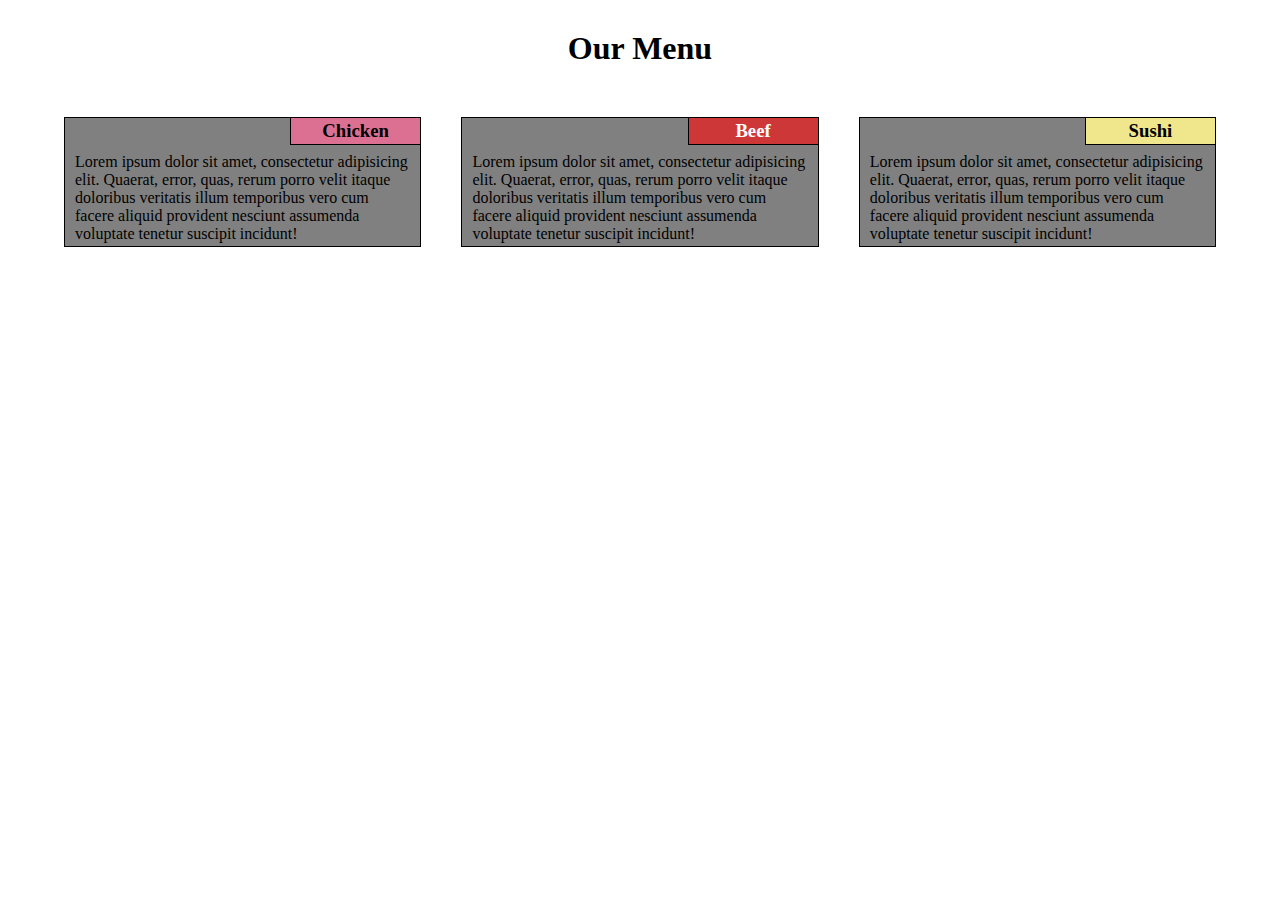
<file: module2-solution/index.html>
<!doctype html>
<html>

<head>
	<meta charset="utf-8">
	<meta name="viewport" content="width=device-width, initial-scale=1.0">
	<title>Untitled Document</title>
	<link rel="stylesheet" href="css/style.css">
</head>

<body>

	<h1 class="our-menu">Our Menu</h1>

	<div class="container">
		<div class="col col1">
			<h3>Chicken</h3>
			<p>Lorem ipsum dolor sit amet, consectetur adipisicing elit. Quaerat, error, quas, rerum porro velit
				itaque
				doloribus veritatis illum temporibus vero cum facere aliquid provident nesciunt assumenda voluptate
				tenetur suscipit incidunt!
			</p>
		</div>
		<div class="col col2">
			<h3>Beef</h3>
			<p>Lorem ipsum dolor sit amet, consectetur adipisicing elit. Quaerat, error, quas, rerum porro velit
				itaque
				doloribus veritatis illum temporibus vero cum facere aliquid provident nesciunt assumenda voluptate
				tenetur suscipit incidunt!
			</p>
		</div>
		<div class="col col3">
			<h3>Sushi</h3>
			<p>Lorem ipsum dolor sit amet, consectetur adipisicing elit. Quaerat, error, quas, rerum porro velit
				itaque
				doloribus veritatis illum temporibus vero cum facere aliquid provident nesciunt assumenda voluptate
				tenetur suscipit incidunt! <span>Lorem ipsum, dolor sit amet consectetur adipisicing elit. Eligendi, voluptatem culpa amet porro consequuntur dolores dolorem suscipit asperiores, nihil iure, cumque non! Explicabo vero rerum illo adipisci, fugit commodi non!</span>
			</p>
		</div>
	</div>
</body>

</html>
</file>
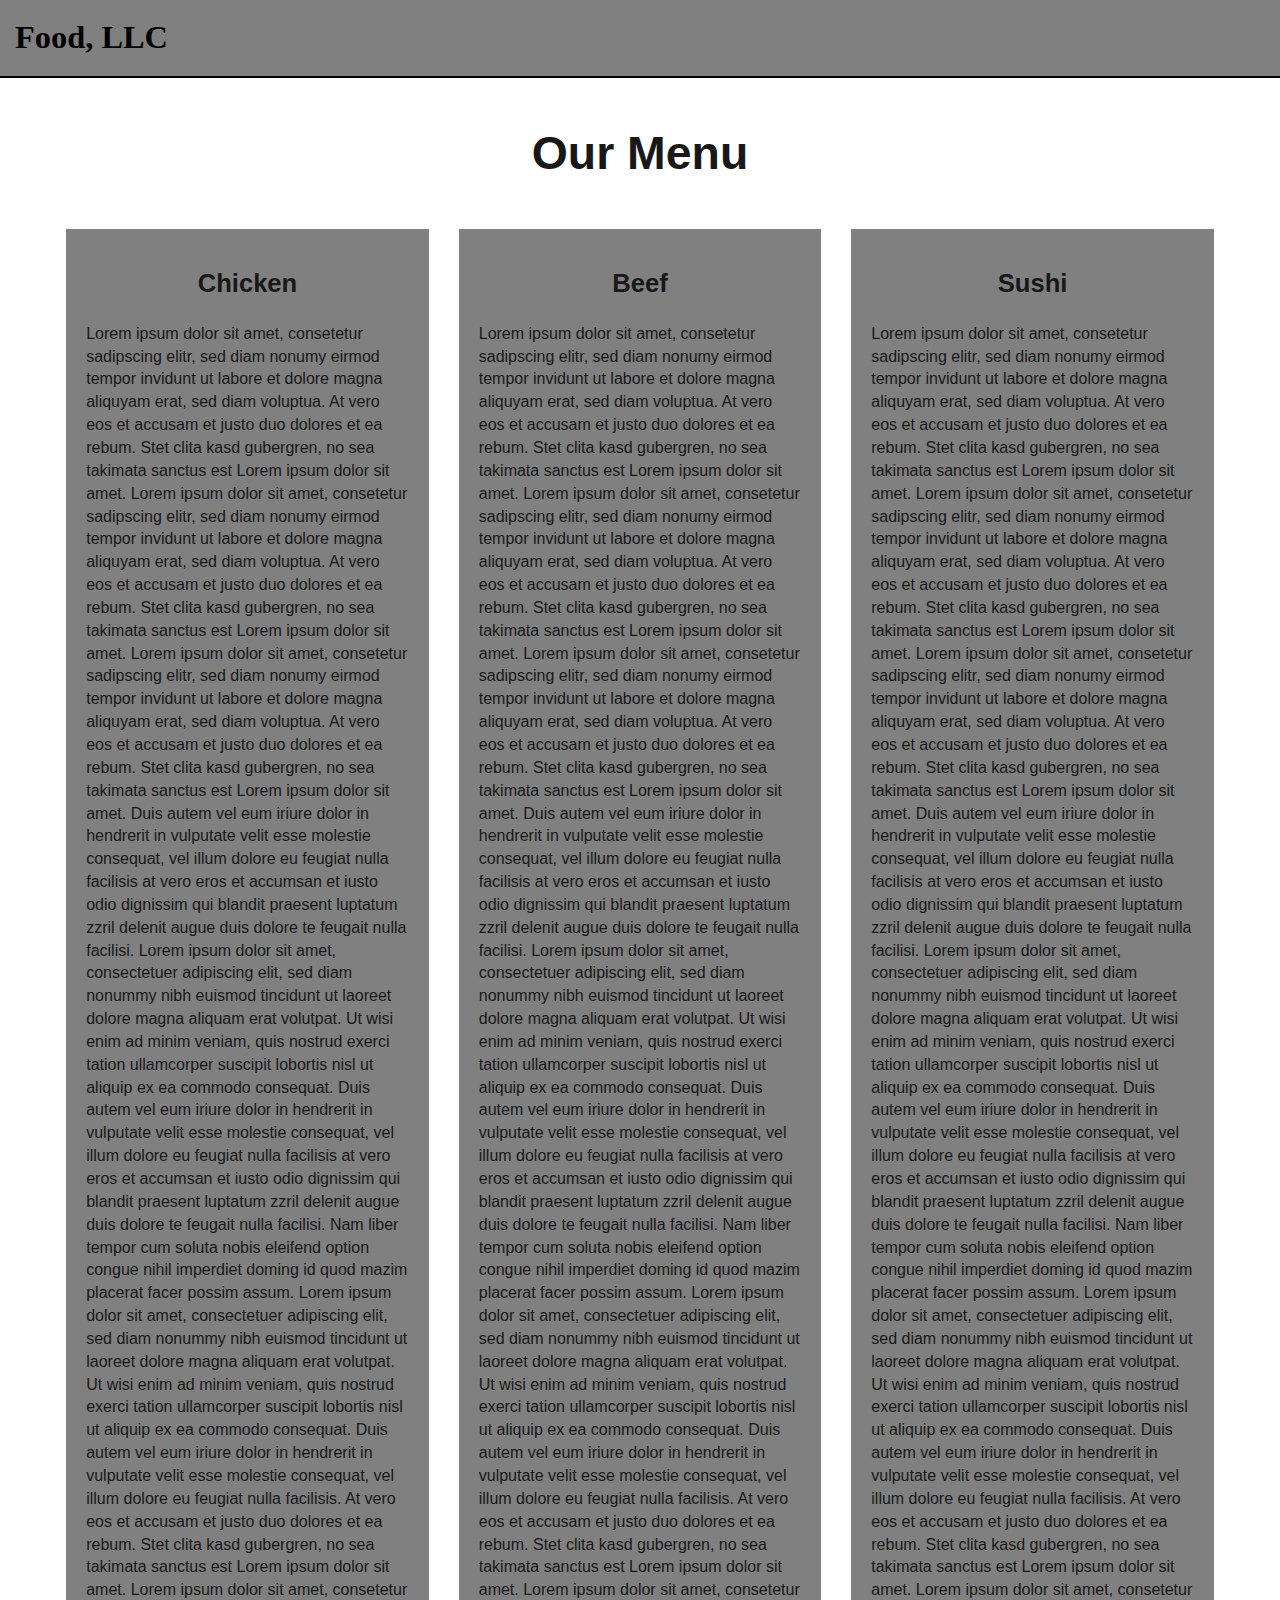
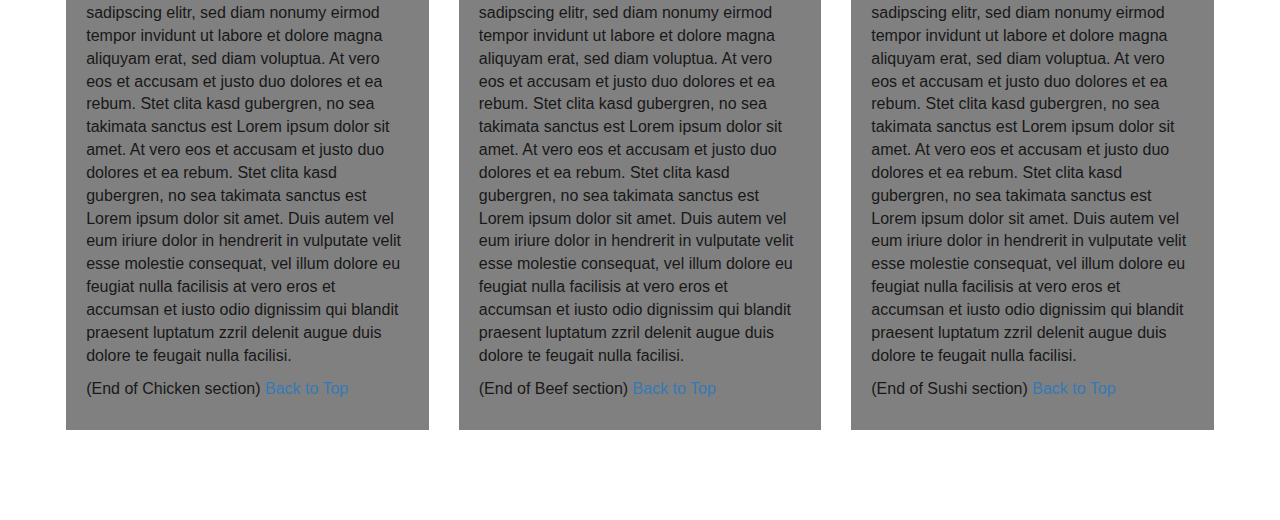
<file: module3-solution/index.html>
<!DOCTYPE html>
<html lang="en">
<head>
    <meta charset="UTF-8">
    <meta http-equiv="X-UA-Compatible" content="IE=edge">
    <meta name="viewport" content="width=device-width, initial-scale=1.0">
    <title>Module3</title>
    <link rel="stylesheet" href="css/bootstrap.min.css">
    <link rel="stylesheet" href="css/styles.css">
</head>

<body>
    <header>
        <nav id="header-nav" class="navbar navbar-default">
            <div class="container-fluid">
                <div class="navbar-header">
                    <div class="navbar-brand">
                        <a href="index.html"><h1>Food, LLC</h1></a>
                    </div>

                    <button type="button" class="navbar-toggle collapsed visible-xs" data-toggle="collapse" data-target="#collapsable-nav" aria-expanded="false">
                        <span class="sr-only">Toggle navigation</span>
                        <span class="icon-bar"></span>
                        <span class="icon-bar"></span>
                        <span class="icon-bar"></span>
                    </button>
                </div>

                <div id="collapsable-nav" class="collapse navbar-collapse">
                    <ul id="nav-list" class="nav navbar-nav navbar-right visible-xs text-center">
                        <li>
                            <a href="#chicken-tile"><br class="hidden-xs"> Chicken</a>
                        </li>
                        <li>
                            <a href="#beef-tile"><br class="hidden-xs"> Beef</a>
                        </li>
                        <li>
                            <a href="#sushi-tile"><br class="hidden-xs"> Sushi</a>
                        </li>
                    </ul>
                </div>
            </div>
        </nav>
    </header>

    <div id="main-content" class="container">
        <h2 id="top-heading" class="text-center">Our Menu</h2>
        <div id="home-tiles" class="row">
            <div class="col-md-4 col-sm-6 col-xs-12">
                <div id="chicken-tile">
                    <section>
                        <h3 class="text-center">Chicken</h3>
                        <p>
                            Lorem ipsum dolor sit amet, consetetur sadipscing elitr, sed diam nonumy eirmod tempor invidunt ut labore et dolore magna aliquyam erat, sed diam voluptua. At vero eos et accusam et justo duo dolores et ea rebum. Stet clita kasd gubergren, no sea takimata
                            sanctus est Lorem ipsum dolor sit amet. Lorem ipsum dolor sit amet, consetetur sadipscing elitr, sed diam nonumy eirmod tempor invidunt ut labore et dolore magna aliquyam erat, sed diam voluptua. At vero eos et accusam et justo
                            duo dolores et ea rebum. Stet clita kasd gubergren, no sea takimata sanctus est Lorem ipsum dolor sit amet. Lorem ipsum dolor sit amet, consetetur sadipscing elitr, sed diam nonumy eirmod tempor invidunt ut labore et dolore
                            magna aliquyam erat, sed diam voluptua. At vero eos et accusam et justo duo dolores et ea rebum. Stet clita kasd gubergren, no sea takimata sanctus est Lorem ipsum dolor sit amet. Duis autem vel eum iriure dolor in hendrerit
                            in vulputate velit esse molestie consequat, vel illum dolore eu feugiat nulla facilisis at vero eros et accumsan et iusto odio dignissim qui blandit praesent luptatum zzril delenit augue duis dolore te feugait nulla facilisi.
                            Lorem ipsum dolor sit amet, consectetuer adipiscing elit, sed diam nonummy nibh euismod tincidunt ut laoreet dolore magna aliquam erat volutpat. Ut wisi enim ad minim veniam, quis nostrud exerci tation ullamcorper suscipit
                            lobortis nisl ut aliquip ex ea commodo consequat. Duis autem vel eum iriure dolor in hendrerit in vulputate velit esse molestie consequat, vel illum dolore eu feugiat nulla facilisis at vero eros et accumsan et iusto odio dignissim
                            qui blandit praesent luptatum zzril delenit augue duis dolore te feugait nulla facilisi. Nam liber tempor cum soluta nobis eleifend option congue nihil imperdiet doming id quod mazim placerat facer possim assum. Lorem ipsum
                            dolor sit amet, consectetuer adipiscing elit, sed diam nonummy nibh euismod tincidunt ut laoreet dolore magna aliquam erat volutpat. Ut wisi enim ad minim veniam, quis nostrud exerci tation ullamcorper suscipit lobortis nisl
                            ut aliquip ex ea commodo consequat. Duis autem vel eum iriure dolor in hendrerit in vulputate velit esse molestie consequat, vel illum dolore eu feugiat nulla facilisis. At vero eos et accusam et justo duo dolores et ea rebum.
                            Stet clita kasd gubergren, no sea takimata sanctus est Lorem ipsum dolor sit amet. Lorem ipsum dolor sit amet, consetetur sadipscing elitr, sed diam nonumy eirmod tempor invidunt ut labore et dolore magna aliquyam erat, sed
                            diam voluptua. At vero eos et accusam et justo duo dolores et ea rebum. Stet clita kasd gubergren, no sea takimata sanctus est Lorem ipsum dolor sit amet. At vero eos et accusam et justo duo dolores et ea rebum. Stet clita kasd gubergren, no sea takimata sanctus est Lorem ipsum dolor sit amet. Duis autem vel eum iriure dolor in hendrerit
                            in vulputate velit esse molestie consequat, vel illum dolore eu feugiat nulla facilisis at vero eros et accumsan et iusto odio dignissim qui blandit praesent luptatum zzril delenit augue duis dolore te feugait nulla facilisi.
                        </p>
                        <p>
                            (End of Chicken section) <a href="#top-heading">Back to Top</a>
                        </p>
                    </section>
                </div>
            </div>

            <div class="col-md-4 col-sm-6 col-xs-12">
                <div id="beef-tile">
                    <section>
                        <h3 class="text-center">Beef</h3>
                        <p>
                            Lorem ipsum dolor sit amet, consetetur sadipscing elitr, sed diam nonumy eirmod tempor invidunt ut labore et dolore magna aliquyam erat, sed diam voluptua. At vero eos et accusam et justo duo dolores et ea rebum. Stet clita kasd gubergren, no sea takimata
                            sanctus est Lorem ipsum dolor sit amet. Lorem ipsum dolor sit amet, consetetur sadipscing elitr, sed diam nonumy eirmod tempor invidunt ut labore et dolore magna aliquyam erat, sed diam voluptua. At vero eos et accusam et justo
                            duo dolores et ea rebum. Stet clita kasd gubergren, no sea takimata sanctus est Lorem ipsum dolor sit amet. Lorem ipsum dolor sit amet, consetetur sadipscing elitr, sed diam nonumy eirmod tempor invidunt ut labore et dolore
                            magna aliquyam erat, sed diam voluptua. At vero eos et accusam et justo duo dolores et ea rebum. Stet clita kasd gubergren, no sea takimata sanctus est Lorem ipsum dolor sit amet. Duis autem vel eum iriure dolor in hendrerit
                            in vulputate velit esse molestie consequat, vel illum dolore eu feugiat nulla facilisis at vero eros et accumsan et iusto odio dignissim qui blandit praesent luptatum zzril delenit augue duis dolore te feugait nulla facilisi.
                            Lorem ipsum dolor sit amet, consectetuer adipiscing elit, sed diam nonummy nibh euismod tincidunt ut laoreet dolore magna aliquam erat volutpat. Ut wisi enim ad minim veniam, quis nostrud exerci tation ullamcorper suscipit
                            lobortis nisl ut aliquip ex ea commodo consequat. Duis autem vel eum iriure dolor in hendrerit in vulputate velit esse molestie consequat, vel illum dolore eu feugiat nulla facilisis at vero eros et accumsan et iusto odio dignissim
                            qui blandit praesent luptatum zzril delenit augue duis dolore te feugait nulla facilisi. Nam liber tempor cum soluta nobis eleifend option congue nihil imperdiet doming id quod mazim placerat facer possim assum. Lorem ipsum
                            dolor sit amet, consectetuer adipiscing elit, sed diam nonummy nibh euismod tincidunt ut laoreet dolore magna aliquam erat volutpat. Ut wisi enim ad minim veniam, quis nostrud exerci tation ullamcorper suscipit lobortis nisl
                            ut aliquip ex ea commodo consequat. Duis autem vel eum iriure dolor in hendrerit in vulputate velit esse molestie consequat, vel illum dolore eu feugiat nulla facilisis. At vero eos et accusam et justo duo dolores et ea rebum.
                            Stet clita kasd gubergren, no sea takimata sanctus est Lorem ipsum dolor sit amet. Lorem ipsum dolor sit amet, consetetur sadipscing elitr, sed diam nonumy eirmod tempor invidunt ut labore et dolore magna aliquyam erat, sed
                            diam voluptua. At vero eos et accusam et justo duo dolores et ea rebum. Stet clita kasd gubergren, no sea takimata sanctus est Lorem ipsum dolor sit amet. At vero eos et accusam et justo duo dolores et ea rebum. Stet clita kasd gubergren, no sea takimata sanctus est Lorem ipsum dolor sit amet. Duis autem vel eum iriure dolor in hendrerit
                            in vulputate velit esse molestie consequat, vel illum dolore eu feugiat nulla facilisis at vero eros et accumsan et iusto odio dignissim qui blandit praesent luptatum zzril delenit augue duis dolore te feugait nulla facilisi.
                            
                        </p>
                        <p>
                            (End of Beef section) <a href="#top-heading">Back to Top</a>
                        </p>
                    </section>
                </div>
            </div>

            <div class="col-md-4 col-sm-12 col-xs-12">
                <div id="sushi-tile">
                    <section>
                        <h3 class="text-center">Sushi</h3>
                        <p>
                            Lorem ipsum dolor sit amet, consetetur sadipscing elitr, sed diam nonumy eirmod tempor invidunt ut labore et dolore magna aliquyam erat, sed diam voluptua. At vero eos et accusam et justo duo dolores et ea rebum. Stet clita kasd gubergren, no sea takimata
                            sanctus est Lorem ipsum dolor sit amet. Lorem ipsum dolor sit amet, consetetur sadipscing elitr, sed diam nonumy eirmod tempor invidunt ut labore et dolore magna aliquyam erat, sed diam voluptua. At vero eos et accusam et justo
                            duo dolores et ea rebum. Stet clita kasd gubergren, no sea takimata sanctus est Lorem ipsum dolor sit amet. Lorem ipsum dolor sit amet, consetetur sadipscing elitr, sed diam nonumy eirmod tempor invidunt ut labore et dolore
                            magna aliquyam erat, sed diam voluptua. At vero eos et accusam et justo duo dolores et ea rebum. Stet clita kasd gubergren, no sea takimata sanctus est Lorem ipsum dolor sit amet. Duis autem vel eum iriure dolor in hendrerit
                            in vulputate velit esse molestie consequat, vel illum dolore eu feugiat nulla facilisis at vero eros et accumsan et iusto odio dignissim qui blandit praesent luptatum zzril delenit augue duis dolore te feugait nulla facilisi.
                            Lorem ipsum dolor sit amet, consectetuer adipiscing elit, sed diam nonummy nibh euismod tincidunt ut laoreet dolore magna aliquam erat volutpat. Ut wisi enim ad minim veniam, quis nostrud exerci tation ullamcorper suscipit
                            lobortis nisl ut aliquip ex ea commodo consequat. Duis autem vel eum iriure dolor in hendrerit in vulputate velit esse molestie consequat, vel illum dolore eu feugiat nulla facilisis at vero eros et accumsan et iusto odio dignissim
                            qui blandit praesent luptatum zzril delenit augue duis dolore te feugait nulla facilisi. Nam liber tempor cum soluta nobis eleifend option congue nihil imperdiet doming id quod mazim placerat facer possim assum. Lorem ipsum
                            dolor sit amet, consectetuer adipiscing elit, sed diam nonummy nibh euismod tincidunt ut laoreet dolore magna aliquam erat volutpat. Ut wisi enim ad minim veniam, quis nostrud exerci tation ullamcorper suscipit lobortis nisl
                            ut aliquip ex ea commodo consequat. Duis autem vel eum iriure dolor in hendrerit in vulputate velit esse molestie consequat, vel illum dolore eu feugiat nulla facilisis. At vero eos et accusam et justo duo dolores et ea rebum.
                            Stet clita kasd gubergren, no sea takimata sanctus est Lorem ipsum dolor sit amet. Lorem ipsum dolor sit amet, consetetur sadipscing elitr, sed diam nonumy eirmod tempor invidunt ut labore et dolore magna aliquyam erat, sed
                            diam voluptua. At vero eos et accusam et justo duo dolores et ea rebum. Stet clita kasd gubergren, no sea takimata sanctus est Lorem ipsum dolor sit amet. At vero eos et accusam et justo duo dolores et ea rebum. Stet clita kasd gubergren, no sea takimata sanctus est Lorem ipsum dolor sit amet. Duis autem vel eum iriure dolor in hendrerit
                            in vulputate velit esse molestie consequat, vel illum dolore eu feugiat nulla facilisis at vero eros et accumsan et iusto odio dignissim qui blandit praesent luptatum zzril delenit augue duis dolore te feugait nulla facilisi.
                        </p>
                        <p>
                            (End of Sushi section) <a href="#top-heading">Back to Top</a>
                        </p>
                    </section>
                </div>
            </div>
        </div>
    </div>
    <div class="clearfix visible-lg-block"></div>

    <script src="js/jquery.min.js"></script>
    <script src="js/bootstrap.min.js"></script>

</body>
</html>
</file>
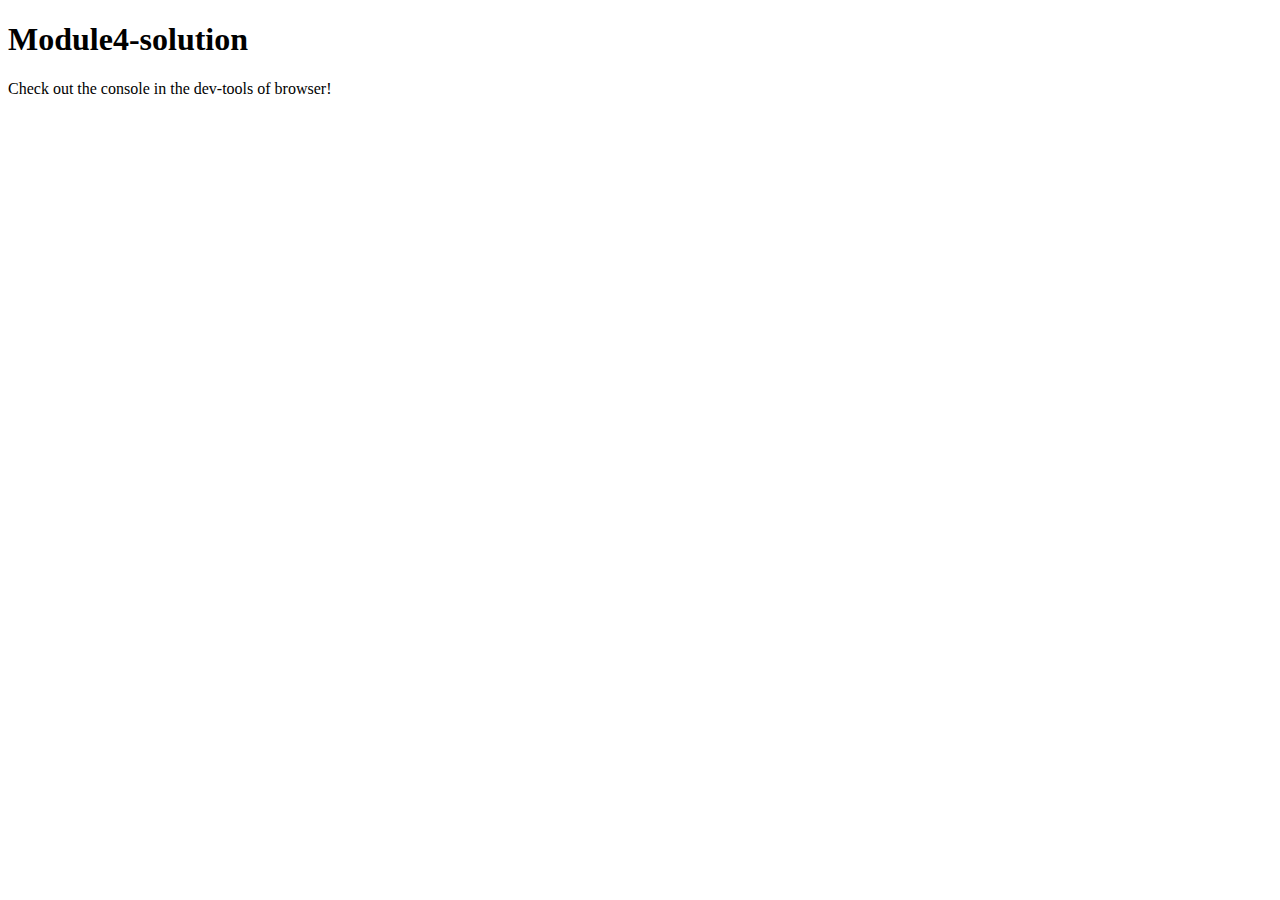
<file: module4-solution/index.html>
<!DOCTYPE html>
<html>

<head>
    <meta charset="utf-8">
    <title>Module4-solution</title>
    <script src="speakHello.js"></script>
    <script src="speakGoodBye.js"></script>
    <script src="script.js"></script>
</head>

<body>
    <h1>Module4-solution</h1>
    <p>Check out the console in the dev-tools of browser!</p>
</body>

</html>
</file>
<file: module2-solution/css/style.css>
* {
  box-sizing: border-box;
  margin: 0;
  padding: 0;
}

.our-menu {
  margin: 30px 0 50px;
  text-align: center;
}

.container {
  width: 90%;
  margin: 0 auto;
}

.col {
  background-color: gray;
  padding: 0 10px;
  position: relative;
  border: 1px solid black;
}

.col > h3 {
  position: absolute;
  right: 0;
  top: 0;
  padding: 2px 25px;
  width: 130px;
  text-align: center;
  border: 1px solid black;
  border-top: none;
  border-right: none;
}

.col1 > h3 {
  background-color: palevioletred;
}

.col2 > h3 {
  background-color: rgb(206, 55, 55);
  color: #fff;
}

.col3 > h3 {
  background-color: khaki;
}

.col > p {
  margin-top: 0;
  margin-bottom: 3px;
  padding-top: 35px;
}

/*Media Query*/
@media screen and (min-width: 992px) {

  .col {
    width: 31%;
  }

  .col1,
  .col2,
  .col3 {
    float: left;
  }

  .col1,
  .col2 {
    margin-right: 3.5%;
  }

  .col3 > p > span {
    display: none;
  }
}

@media screen and (min-width: 768px) and (max-width: 991px) {

  .col1 {
    margin-right: 4%;
  }

  .col1,
  .col2 {
    width: 48%;
    margin-bottom: 23px;
    float: left;
  }

  .col3 {
    float: left;
  }
}

@media screen and (max-width: 767px) {

  .col {
    margin: 20px 30px;
  }

  .col1 {
    margin-top: 0;
  }

  .col3 > p > span {
    display: none;
  }
}
</file>
<file: module3-solution/css/styles.css>
body {
    font-size: 16px;
    color: #181818;
}


#header-nav {
    background-color: gray;
    border-radius: 0;
    border: 0;
    border-bottom: 2px solid black;
}

#header-nav button {
    margin-top: 22px;
}

.navbar-collapse {
    border-top: 0;
}

.navbar-brand, .navbar-nav li a {
    line-height: 76px;
    height: 76px;
    padding-top: 0;
}

.navbar-brand h1 {
    color: black;
    font-family: 'Abril Fatface', cursive;
    font-weight: bolder;
    font-size: 1.8em;
}

.navbar-brand a {
    text-decoration: none;
}

#nav-list a {
    font-weight: bolder;
    color: #1b1b25;
    font-size: 1.2em;
}

#nav-list a:hover {
    background-color: #abacab;
}

.navbar-header button.navbar-toggle, .navbar-header .icon-bar {
    border: 1px solid #454644;
}


#main-content {
    width: 92%;
    margin-bottom: 30px;
}

#main-content h2 {
    font-size: 2.9em;
    font-weight: bold;
    margin-top: 30px;
    margin-bottom: 50px;
}

#main-content h3 {
    font-size: 1.6em;
    font-weight: bold;
    margin-bottom: 1em;
}

#chicken-tile, #beef-tile, #sushi-tile {
    width: 100%;
    padding: 20px;
    background-color: gray;
    margin-bottom: 60px;
}
</file>
